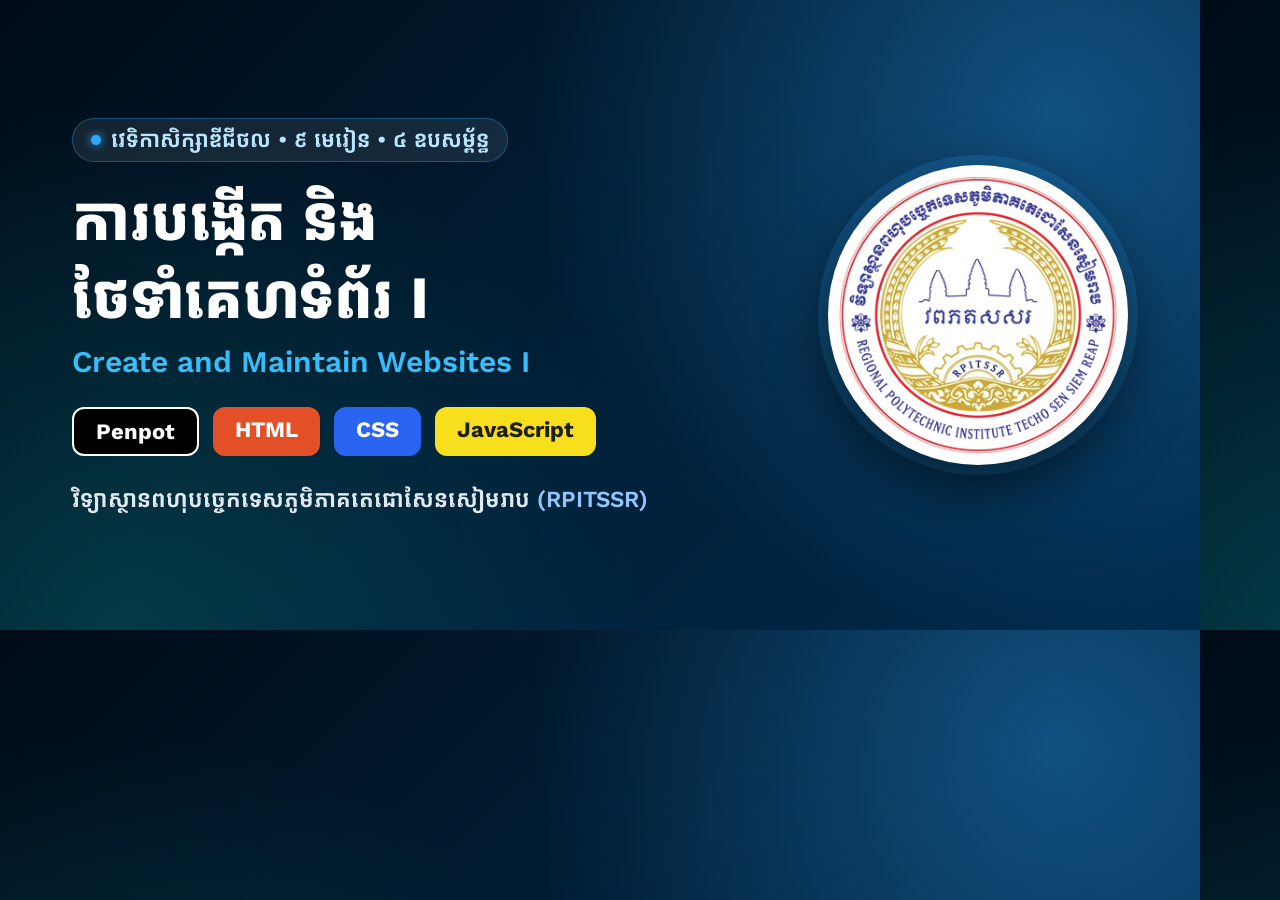
<file: tools/og-image.html>
<!doctype html>
<!--
  Template for the link-preview image (images/og-image.jpg) shown when the site link is
  shared on Telegram, Facebook, Messenger, etc.
-->
<html lang="km">

<head>
  <meta charset="utf-8">
  <title>Share image - Create and Maintain Websites I</title>
  <link
    href="https://fonts.googleapis.com/css2?family=Kantumruy+Pro:wght@400;600;700&family=Work+Sans:wght@500;600;700&display=swap"
    rel="stylesheet">
  <style>
    html,
    body {
      margin: 0;
      width: 1200px;
      height: 630px;
      overflow: hidden;
    }

    body {
      font-family: 'Work Sans', 'Kantumruy Pro', sans-serif;
      color: #f8fafc;
      background:
      radial-gradient(circle at 88% 18%, rgba(49, 168, 255, .35), transparent 45%),
      radial-gradient(circle at 10% 100%, rgba(13, 148, 136, .25), transparent 42%),
      linear-gradient(135deg, #000c18 0%, #001e36 50%, #002b4d 100%);
      display: flex;
      align-items: center;
      padding: 0 72px;
      box-sizing: border-box;
      gap: 56px;
    }

    .text {
      flex: 1;
      min-width: 0;
    }

    .badge {
      display: inline-flex;
      align-items: center;
      gap: 10px;
      padding: 8px 18px;
      border-radius: 999px;
      background: rgba(255, 255, 255, .08);
      border: 1px solid rgba(49, 168, 255, .35);
      font: 600 22px 'Kantumruy Pro', sans-serif;
      color: #bae6fd;
    }

    .badge i {
      width: 10px;
      height: 10px;
      border-radius: 50%;
      background: #31a8ff;
      display: block;
      box-shadow: 0 0 10px #31a8ff;
    }

    h1 {
      font: 700 60px/1.3 'Kantumruy Pro', sans-serif;
      margin: 20px 0 6px;
      letter-spacing: -0.5px;
      color: #ffffff;
    }


    .en {
      font: 600 30px 'Work Sans', sans-serif;
      color: #38bdf8;
      margin: 0 0 28px;
    }

    .apps {
      display: flex;
      gap: 14px;
      margin-bottom: 30px;
    }

    .app {
      font: 700 22px 'Work Sans', sans-serif;
      padding: 10px 22px;
      border-radius: 12px;
      color: #fff;
    }


    .figma-badge {
      background: #000000;
      border: 2px solid #ffffff;
    }

    .html-badge {
      background: #e34f26;
    }

    .css-badge {
      background: #2965f1;
    }

    .js-badge {
      background: #f7df1e;
      color: #1e1e1e;
    }

    .meta {
      font: 600 23px 'Kantumruy Pro', sans-serif;
      color: #e2e8f0;
    }

    .meta span {
      color: #93c5fd;
    }

    .logo {
      width: 300px;
      height: 300px;
      flex-shrink: 0;
      border-radius: 50%;
      background: #fff;
      display: flex;
      align-items: center;
      justify-content: center;
      box-shadow: 0 20px 60px rgba(0, 0, 0, .6), 0 0 0 10px rgba(49, 168, 255, .2);
    }

    .logo img {
      width: 280px;
      height: 280px;
      object-fit: contain;
    }
  </style>
</head>

<body>
  <div class="text">
    <div class="badge"><i></i>វេទិកាសិក្សាឌីជីថល • ៩ មេរៀន • ៤ ឧបសម្ព័ន្ធ</div>
    <h1>ការបង្កើត និង<br>ថែទាំគេហទំព័រ I</h1>
    <p class="en">Create and Maintain Websites I</p>
    <div class="apps">
      <div class="app figma-badge">Penpot</div>
      <div class="app html-badge">HTML</div>
      <div class="app css-badge">CSS</div>
      <div class="app js-badge">JavaScript</div>
    </div>
    <div class="meta">វិទ្យាស្ថានពហុបច្ចេកទេសភូមិភាគតេជោសែនសៀមរាប <span>(RPITSSR)</span></div>
  </div>
  <div class="logo"><img src="../images/logo.webp" alt="RPITSSR Logo"></div>
</body>

</html>
</file>
